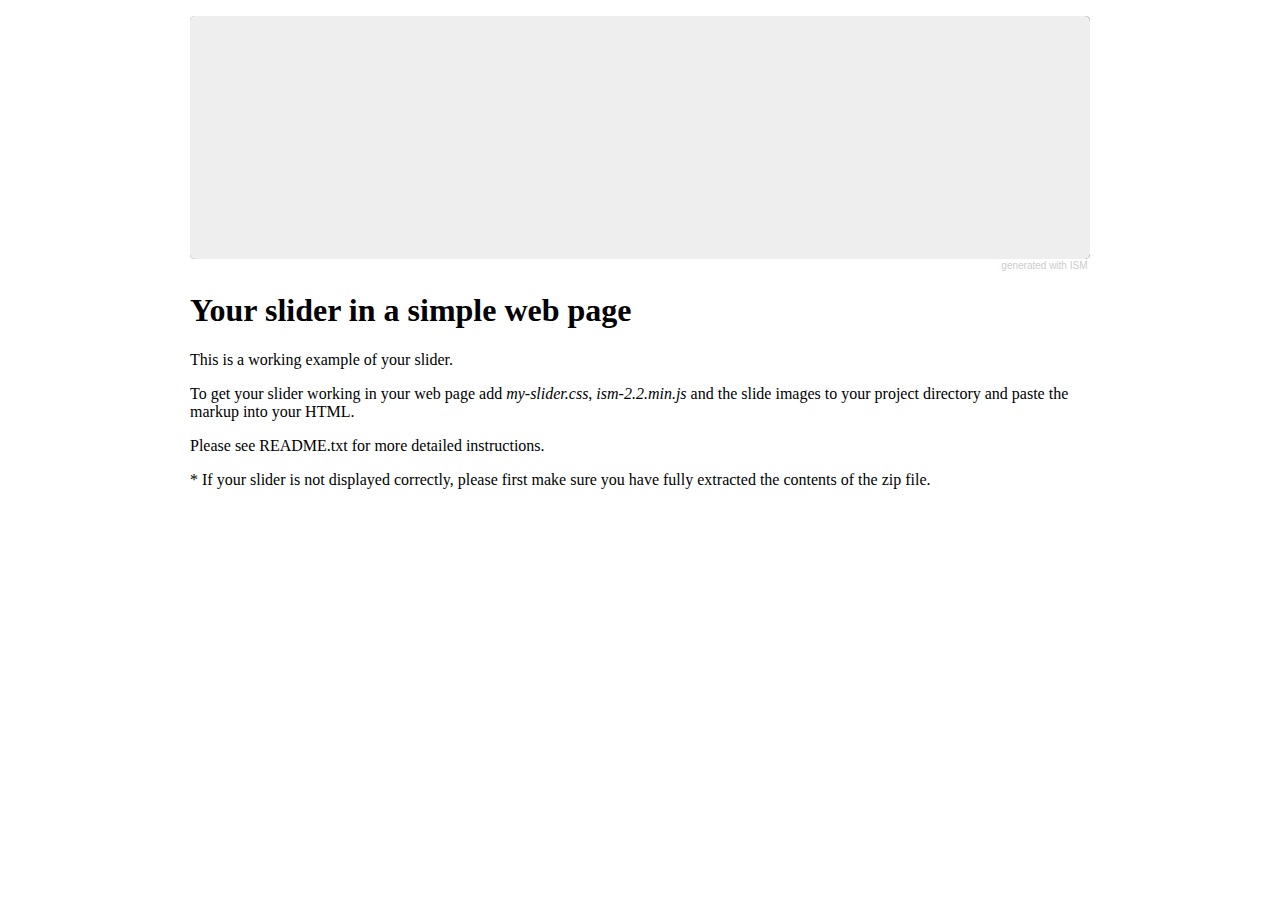
<file: public/assets/slider/example.html>
<html>
<head>
<title>Your slider in a simple web page</title>

<style>
body { background-color: #fff; color: #000; padding: 0; margin: 0; }
.container { width: 900px; margin: auto; padding-top: 1em; }
.container .ism-slider { margin-left: auto; margin-right: auto; }
</style>

<link rel="stylesheet" href="ism/css/my-slider.css"/>
<script src="ism/js/ism-2.2.min.js"></script>

</head>
<body>
<div class='container'>

<div class="ism-slider" data-transition_type="zoom" data-play_type="loop" data-image_fx="zoomrotate" id="my-slider">
  <ol>
    <li>
      <img src="ism/image/slides/flower-729514_1280.jpg">
      <div class="ism-caption ism-caption-0">My slide caption text</div>
    </li>
    <li>
      <img src="ism/image/slides/beautiful-701678_1280.jpg">
      <div class="ism-caption ism-caption-0">My slide caption text</div>
    </li>
    <li>
      <img src="ism/image/slides/summer-192179_1280.jpg">
      <div class="ism-caption ism-caption-0">My slide caption text</div>
    </li>
    <li>
      <img src="ism/image/slides/city-690332_1280.jpg">
      <div class="ism-caption ism-caption-0">My slide caption text</div>
    </li>
  </ol>
</div>
<p class="ism-badge" id="my-slider-ism-badge"><a class="ism-link" href="http://imageslidermaker.com" rel="nofollow">generated with ISM</a></p>

<section><h1>Your slider in a simple web page</h1>


<p>This is a working example of your slider.</p>

<p>To get your slider working in your web page add <em>my-slider.css</em>, <em>ism-2.2.min.js</em> and the slide images to your project directory and paste the markup into your HTML.</p>
<p>Please see README.txt for more detailed instructions.</p>

<p>* If your slider is not displayed correctly, please first make sure you have fully extracted the contents of the zip file.</p>

</section></div>
</body>
</html>
</file>
<file: public/assets/slider/ism/css/my-slider.css>
.ism-slider > ol, .ism-slider > ol > li, .ism-slider > ol > li > img { width: 100%; list-style: none; margin: 0; padding: 0; }
.ism-slider {
  overflow: hidden;
  position: relative;
  padding: 0 !important;
  -webkit-user-select: none;
  -khtml-user-select: none;
  -moz-user-select: none;
  -ms-user-select: none;
  user-select: none;
  cursor: default;
  z-index: 2;
  background-color: rgba(0, 0, 0, 0.1);
  -webkit-animation: ism-fadein 3s;
  -webkit-background-clip: padding-box;
  -moz-background-clip: padding;
  background-clip: padding-box;
}
@-webkit-keyframes ism-fadein {
  from { opacity: 0; }
  to { opacity: 1; }
}
@-webkit-keyframes ism-loading {
  50% { left: 120px; }
}

.ism-slider .ism-slides {
  list-style: none;
  position: absolute;
  height: 100%;
  top: 0;
  padding: 0 !important;
  margin-top: 0;
  margin-bottom: 0;
  z-index: 1;
}

.ism-slider li.ism-slide {
  height: 100%;
  overflow: hidden;
  position: absolute;
  display: block;
  top: 0;
  bottom: 0;
  margin: 0 !important;
  padding: 0 !important;
  background-color: #d5d5d5;
  text-align: center;
}

.ism-slider .ism-img-frame {
  display: block;
  position: absolute;
  width: 100%;
  height: 100%;
}

.ism-slider a.ism-image-link {
  position: absolute;
  color: inherit;
  text-decoration: none;
  display: block;
  top: 0;
  left: 0;
  width: 100%;
  height: 100%;
}

.ism-slider .ism-img {
  display: block;
  border: none;
  position: absolute;
  pointer-events: none;
}

.ism-button, .ism-pause-button {
  position: absolute;
  display: block;
  -webkit-box-sizing: border-box; -moz-box-sizing: border-box; box-sizing: border-box;
  border: none;
  outline: none;
  text-align:center;
  z-index: 6;
  cursor: pointer;
  padding: 0;
  background-repeat: no-repeat;
  background-position: center center;
}

.ism-pause-button {
  display: none;
  left: 50%;
}

.ism-slider:hover .ism-pause-button {
  display: block;
}

.ism-caption {
  -webkit-box-sizing: border-box; -moz-box-sizing: border-box; box-sizing: border-box;
  padding: 0 1em;
  text-shadow: none;
  line-height: 1.2em;
  padding: 0.25em 0.5em;
  width: auto;
  height: auto;
  text-align: center;
  visibility: hidden;
}

a.ism-image-link .ism-caption, a.ism-caption {
  text-decoration: none;
  font-weight: normal;
}

a.ism-caption:hover {
  text-decoration: underline;
}

.ism-caption-0 {
  z-index: 3;
}

.ism-caption-1 {
  z-index: 4;
}

.ism-caption-2 {
  z-index: 5;
}

.ism-radios {
  margin: 0;
  padding: 0;
  list-style: none;
  color: #fff;
  font-size: 1px;
}

.ism-slider .ism-radios {
  position: absolute;
  -webkit-box-sizing: border-box; -moz-box-sizing: border-box; box-sizing: border-box;
  z-index: 6;
  bottom: 5px;
  left: 0;
  right: 0;
  width: auto;
  background-color: rgba(255, 255, 255, 0.0);
  padding: 0 7px;
  height: 0;
  overflow: visible;
}

.ism-slider .ism-radios.ism-radios-as-thumbnails {
  bottom: 5px;
}

.ism-radios li {
  position: relative;
  display: inline-block;
  margin: 0 3px;
  padding: 0;
}

.ism-radios input.ism-radio {
  display: none;
}

.ism-radios label {
  display: block;
  -webkit-box-sizing: border-box; -moz-box-sizing: border-box; box-sizing: border-box;
  margin: 0;
  text-decoration: none;
  cursor: pointer;
}

.ism-radios-as-thumbnails label {
  -webkit-background-size: 120% auto; -moz-background-size: 120% auto; -o-background-size: 120% auto; background-size: 120% auto;
  background-position: center center;
  background-repeat: no-repeat;
  border: 2px solid rgba(255, 255, 255, 0.6);
  opacity: 0.8;
}

.ism-radios-as-thumbnails label:hover {
  border: 2px solid #fff;
  opacity: 1;
}

.ism-radios-as-thumbnails li.active label {
  border: 2px solid rgba(255, 255, 255, 1.0);
  opacity: 1;
}

p.ism-badge {
  margin: 0 auto;
  text-align: right;
  font-size: 10px;
  padding-top: 1px;
  color: #ccc;
  font-family: sans-serif;
  font-weight: normal;
}

p.ism-badge a.ism-link {
  color: inherit;
  text-decoration: none;
  margin-right: 0.25em;
}

p.ism-badge a.ism-link:hover {
  color: #aaa;
  text-decoration: underline;
}

.ism-zoom-in {
  -webkit-animation: zoomin 0.81s linear 1;
  animation: zoomin 0.81s linear 1;
}

@-webkit-keyframes zoomin {
  0% { -webkit-transform: scale(1.0); transform: scale(1.0); }
  100% { -webkit-transform: scale(3.0); transform: scale(3.0); }
}
@keyframes zoomin {
  0% { -webkit-transform: scale(1.0); transform: scale(1.0); }
  100% { -webkit-transform: scale(3.0); transform: scale(3.0); }
}

@-webkit-keyframes fadein {
  0% { opacity: 0; }
 100% { opacity: 1; }
}
@keyframes fadein {
  0% { opacity: 0; }
 100% { opacity: 1; }
}

@-webkit-keyframes slidein {
  0% { -webkit-transform: translate(-1200px, 0); transform: translate(-1200px, 0); }
  100% { -webkit-transform: translate(0, 0); transform: translate(0, 0); }
}
@keyframes slidein {
  0% { -webkit-transform: translate(-1200px, 0); transform: translate(-1200px, 0); }
  100% { -webkit-transform: translate(0, 0); transform: translate(0, 0); }
}

@-webkit-keyframes popin {
  50% { -webkit-transform: scale(1.2); transform: scale(1.2); }
}
@keyframes popin {
  50% { -webkit-transform: scale(1.2); transform: scale(1.2); }
}

.ism-zoom-pan {
  -webkit-animation: zoompan 20.0s linear 1;
  animation: zoompan 20.0s linear 1;
}
@-webkit-keyframes zoompan {
  0% { -webkit-transform: translate(0, 0) scale(1.0); transform: translate(0, 0) scale(1.0); }
  50% { -webkit-transform: translate(-5%, -5%) scale(1.3); transform: translate(-5%, -5%) scale(1.3); }
  100% { -webkit-transform: translate(0, 0) scale(1.0); transform: translate(0, 0) scale(1.0); }
}
@keyframes zoompan {
  0% { -webkit-transform: translate(0, 0) scale(1.0); transform: translate(0, 0) scale(1.0); }
  50% { -webkit-transform: translate(-5%, -5%) scale(1.3); transform: translate(-5%, -5%) scale(1.3); }
  100% { -webkit-transform: translate(0, 0) scale(1.0); transform: translate(0, 0) scale(1.0); }
}

.ism-zoom-rotate {
  -webkit-animation: zoomrotate 20.0s linear 1;
  animation: zoomrotate 20.0s linear 1;
}
@-webkit-keyframes zoomrotate {
  0% { -webkit-transform: rotate(0) scale(1.0); transform: rotate(0) scale(1.0); }
  50% { -webkit-transform: rotate(-5deg) scale(1.3); transform: rotate(-5deg) scale(1.3); }
  100% { -webkit-transform: rotate(0) scale(1.0); transform: rotate(0) scale(1.0); }
}
@keyframes zoomrotate {
  0% { -webkit-transform: rotate(0) scale(1.0); transform: rotate(0) scale(1.0); }
  50% { -webkit-transform: rotate(-5deg) scale(1.3); transform: rotate(-5deg) scale(1.3); }
  100% { -webkit-transform: rotate(0) scale(1.0); transform: rotate(0) scale(1.0); }
}
/* SLIDER */

#my-slider {
    width: 100%;
    -webkit-border-radius: 5px; border-radius: 5px; 
}

#my-slider-ism-badge {
    width: 100%;
}

#my-slider:before {
    content: ''; display: block; padding-top: 27%;
}

#my-slider .ism-frame {
    position: absolute; top: 0; bottom: 0; left: 0; width: 100%;
}

#my-slider .ism-button {
    display: block;
    
    width: 50px; height: 50px; background-size: 16px 16px; top: 50%; margin-top: -25px;
    color: #fff; background-color: rgba(0, 0, 0, 0.0);
    display: block; visibility: visible;
}

#my-slider .ism-button-prev {
    background-image: url([data-uri]);
    left: 10px;
}

#my-slider .ism-button-next {
    background-image: url([data-uri]);
    right: 10px;
}

#my-slider .ism-pause-button {
    width: 50px; height: 50px; background-size: 16px 16px; top: 50%; margin-top: -25px; border-radius: 25px; margin-left: -25px;
    color: #fff; background-color: rgba(0, 0, 0, 0.0);
}

#my-slider .ism-button-prev:hover {
    left:7px;
}

#my-slider .ism-button-next:hover {
    right:7px;
}

#my-slider .ism-radios {
    display: block;
    height: 20px;
    text-align: center;
}

#my-slider .ism-radios label {
    width: 20px; height: 20px;
    border-radius: 10px;
    color: #fff; background-color: rgba(255, 255, 255, 0.2); border: 2px solid rgba(0, 0, 0, 0.7);
}

#my-slider .ism-radios li.active label {
    background-color: rgba(0, 0, 0, 1.0);
}

#my-slider .ism-radios label:hover {
    border: 2px solid rgba(0, 0, 0, 1.0);
}


/* SLIDES */

#my-slider .ism-slide-0 .ism-img-frame {
    width: 100%;
}

#my-slider .ism-slide-0 .ism-img {
    width: 100%;
    top: 50%; -webkit-transform: translateY(-50%); -moz-transform: translateY(-50%); -ms-transform: translateY(-50%); transform: translateY(-50%);
}

#my-slider .ism-slide-1 .ism-img-frame {
    width: 100%;
}

#my-slider .ism-slide-1 .ism-img {
    width: 100%;
    top: 50%; -webkit-transform: translateY(-50%); -moz-transform: translateY(-50%); -ms-transform: translateY(-50%); transform: translateY(-50%);
}

#my-slider .ism-slide-2 .ism-img-frame {
    width: 100%;
}

#my-slider .ism-slide-2 .ism-img {
    width: 100%;
    top: 50%; -webkit-transform: translateY(-50%); -moz-transform: translateY(-50%); -ms-transform: translateY(-50%); transform: translateY(-50%);
}

#my-slider .ism-slide-3 .ism-img-frame {
    width: 100%;
}

#my-slider .ism-slide-3 .ism-img {
    width: 100%;
    top: 50%; -webkit-transform: translateY(-50%); -moz-transform: translateY(-50%); -ms-transform: translateY(-50%); transform: translateY(-50%);
}


/* CAPTIONS */

#my-slider .ism-slide-0 .ism-caption-0.ism-caption-anim {
    -webkit-animation: fadein 0.5s; animation: fadein 0.5s;
}

#my-slider .ism-slide-0 .ism-caption-1.ism-caption-anim {
    -webkit-animation: fadein 0.5s; animation: fadein 0.5s;
}

#my-slider .ism-slide-0 .ism-caption-2.ism-caption-anim {
    -webkit-animation: fadein 0.5s; animation: fadein 0.5s;
}

#my-slider .ism-slide-1 .ism-caption-0.ism-caption-anim {
    -webkit-animation: fadein 0.5s; animation: fadein 0.5s;
}

#my-slider .ism-slide-1 .ism-caption-1.ism-caption-anim {
    -webkit-animation: fadein 0.5s; animation: fadein 0.5s;
}

#my-slider .ism-slide-1 .ism-caption-2.ism-caption-anim {
    -webkit-animation: fadein 0.5s; animation: fadein 0.5s;
}

#my-slider .ism-slide-2 .ism-caption-0.ism-caption-anim {
    -webkit-animation: fadein 0.5s; animation: fadein 0.5s;
}

#my-slider .ism-slide-2 .ism-caption-1.ism-caption-anim {
    -webkit-animation: fadein 0.5s; animation: fadein 0.5s;
}

#my-slider .ism-slide-2 .ism-caption-2.ism-caption-anim {
    -webkit-animation: fadein 0.5s; animation: fadein 0.5s;
}

#my-slider .ism-slide-3 .ism-caption-0.ism-caption-anim {
    -webkit-animation: fadein 0.5s; animation: fadein 0.5s;
}

#my-slider .ism-slide-3 .ism-caption-1.ism-caption-anim {
    -webkit-animation: fadein 0.5s; animation: fadein 0.5s;
}

#my-slider .ism-slide-3 .ism-caption-2.ism-caption-anim {
    -webkit-animation: fadein 0.5s; animation: fadein 0.5s;
}

#my-slider .ism-slide-0 .ism-caption-0 {
    font-size: 1.25em;
    font-family: sans-serif;
    position: absolute; top: 10%;
    left: 5%;
    border-radius: 4px;
    border: none;
    color: #fff; background-color: rgba(0, 0, 0, 0.70);
}

#my-slider .ism-slide-0 .ism-caption-1 {
    font-size: 1.25em;
    font-family: sans-serif;
    position: absolute; top: 60%;
    left: 40%;
    border-radius: 4px;
    border: none;
    color: #fff; background-color: rgba(0, 0, 0, 0.70);
}

#my-slider .ism-slide-0 .ism-caption-2 {
    font-size: 1.25em;
    font-family: sans-serif;
    position: absolute; top: 20%;
    left: 60%;
    border-radius: 4px;
    border: none;
    color: #fff; background-color: rgba(0, 0, 0, 0.70);
}

#my-slider .ism-slide-1 .ism-caption-0 {
    font-size: 1.25em;
    font-family: sans-serif;
    position: absolute; top: 10%;
    left: 5%;
    border-radius: 4px;
    border: none;
    color: #fff; background-color: rgba(0, 0, 0, 0.70);
}

#my-slider .ism-slide-1 .ism-caption-1 {
    font-size: 1.25em;
    font-family: sans-serif;
    position: absolute; top: 60%;
    left: 40%;
    border-radius: 4px;
    border: none;
    color: #fff; background-color: rgba(0, 0, 0, 0.70);
}

#my-slider .ism-slide-1 .ism-caption-2 {
    font-size: 1.25em;
    font-family: sans-serif;
    position: absolute; top: 20%;
    left: 60%;
    border-radius: 4px;
    border: none;
    color: #fff; background-color: rgba(0, 0, 0, 0.70);
}

#my-slider .ism-slide-2 .ism-caption-0 {
    font-size: 1.25em;
    font-family: sans-serif;
    position: absolute; top: 10%;
    left: 5%;
    border-radius: 4px;
    border: none;
    color: #fff; background-color: rgba(0, 0, 0, 0.70);
}

#my-slider .ism-slide-2 .ism-caption-1 {
    font-size: 1.25em;
    font-family: sans-serif;
    position: absolute; top: 60%;
    left: 40%;
    border-radius: 4px;
    border: none;
    color: #fff; background-color: rgba(0, 0, 0, 0.70);
}

#my-slider .ism-slide-2 .ism-caption-2 {
    font-size: 1.25em;
    font-family: sans-serif;
    position: absolute; top: 20%;
    left: 60%;
    border-radius: 4px;
    border: none;
    color: #fff; background-color: rgba(0, 0, 0, 0.70);
}

#my-slider .ism-slide-3 .ism-caption-0 {
    font-size: 1.25em;
    font-family: sans-serif;
    position: absolute; top: 10%;
    left: 5%;
    border-radius: 4px;
    border: none;
    color: #fff; background-color: rgba(0, 0, 0, 0.70);
}

#my-slider .ism-slide-3 .ism-caption-1 {
    font-size: 1.25em;
    font-family: sans-serif;
    position: absolute; top: 60%;
    left: 40%;
    border-radius: 4px;
    border: none;
    color: #fff; background-color: rgba(0, 0, 0, 0.70);
}

#my-slider .ism-slide-3 .ism-caption-2 {
    font-size: 1.25em;
    font-family: sans-serif;
    position: absolute; top: 20%;
    left: 60%;
    border-radius: 4px;
    border: none;
    color: #fff; background-color: rgba(0, 0, 0, 0.70);
}

/* RESPONSIVE */
  @media only screen and (max-width: 768px ) {
  #my-slider {
       height: 30vh;
  }

  .ism-frame {
    height: 30vh;
}
  }
</file>
